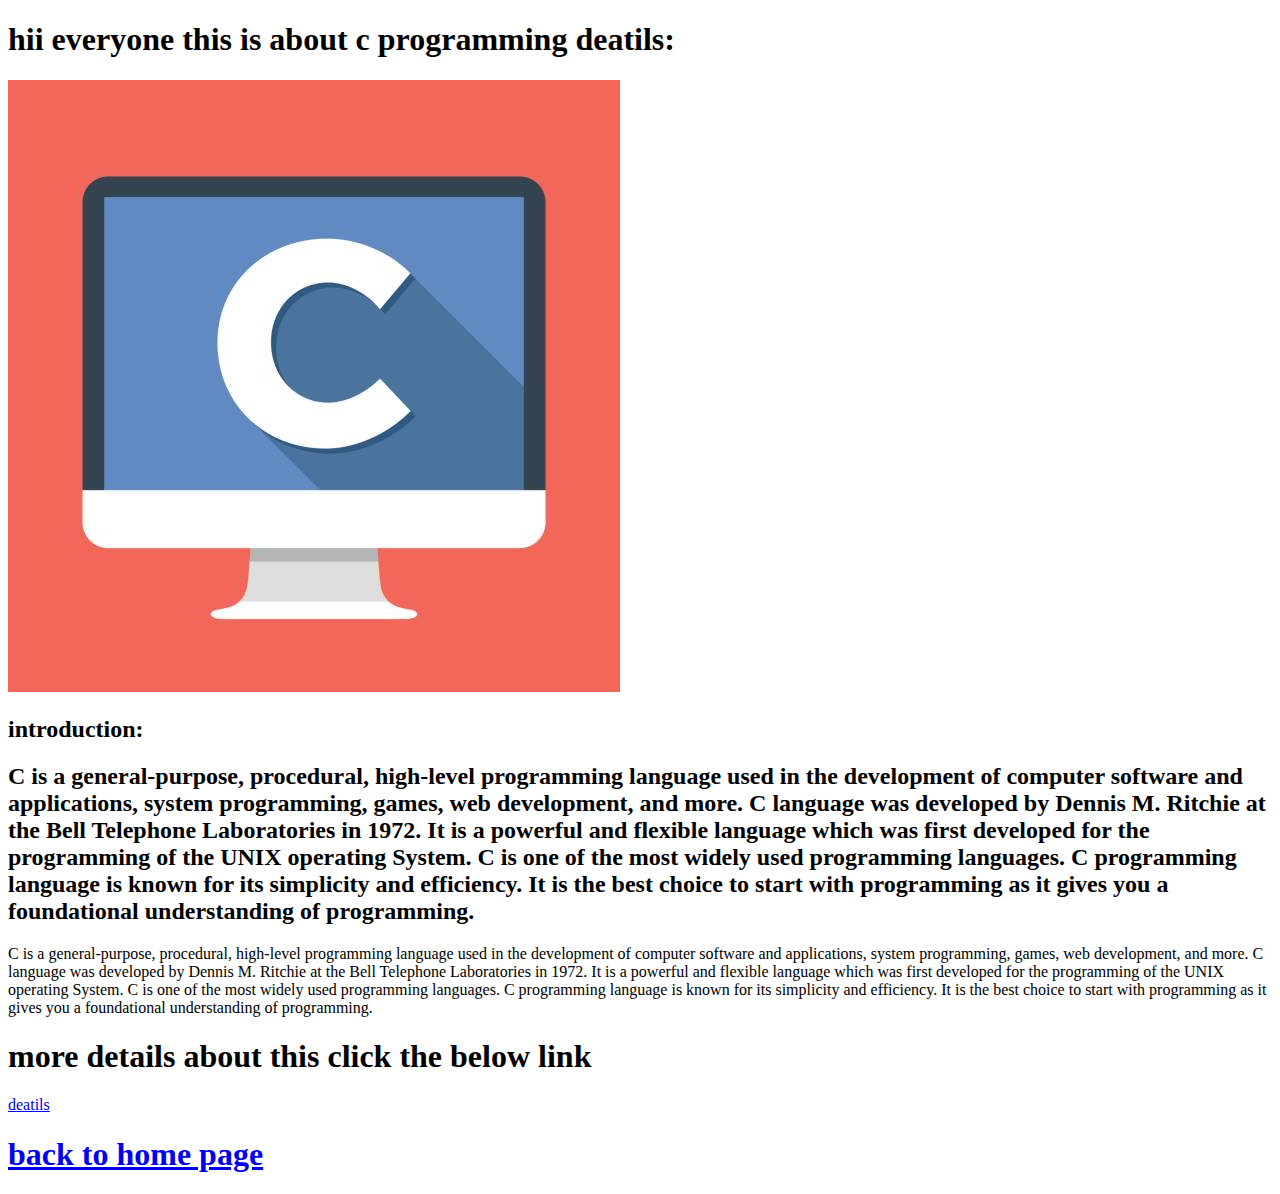
<file: frist/c.html>
<!DOCTYPE html>
<html lang="en">
<head>
    <meta charset="UTF-8">
    <meta name="viewport" content="width=device-width, initial-scale=1.0">
    <title>Document</title>
</head>
<body>
    <h1>hii everyone this is about c programming deatils:</h1>
    <img src="./istockphoto-831418802-612x612.jpg" alt="c">
    <h2>introduction:</h2>
    <h2>C is a general-purpose, procedural, high-level programming language used in the development of computer software and applications, system programming, games, web development, and more.

        C language was developed by Dennis M. Ritchie at the Bell Telephone Laboratories in 1972.
        It is a powerful and flexible language which was first developed for the programming of the UNIX operating System.
        C is one of the most widely used programming languages.
        C programming language is known for its simplicity and efficiency. It is the best choice to start with programming as it gives you a foundational understanding of programming.</h2>C is a general-purpose, procedural, high-level programming language used in the development of computer software and applications, system programming, games, web development, and more.

C language was developed by Dennis M. Ritchie at the Bell Telephone Laboratories in 1972.
It is a powerful and flexible language which was first developed for the programming of the UNIX operating System.
C is one of the most widely used programming languages.
C programming language is known for its simplicity and efficiency. It is the best choice to start with programming as it gives you a foundational understanding of programming.
<h1>more details about this click the below link</h1>
 <a href="https://www.youtube.com/watch?v=irqbmMNs2Bo&pp=ygUZYyBwcm9ncmFtbWluZyBmdWxsIGNvdXJzZQ%3D%3D">deatils</a>
 <h1><a href="./cources.html">back to home page</a></h1>
</body>
</html>
</file>
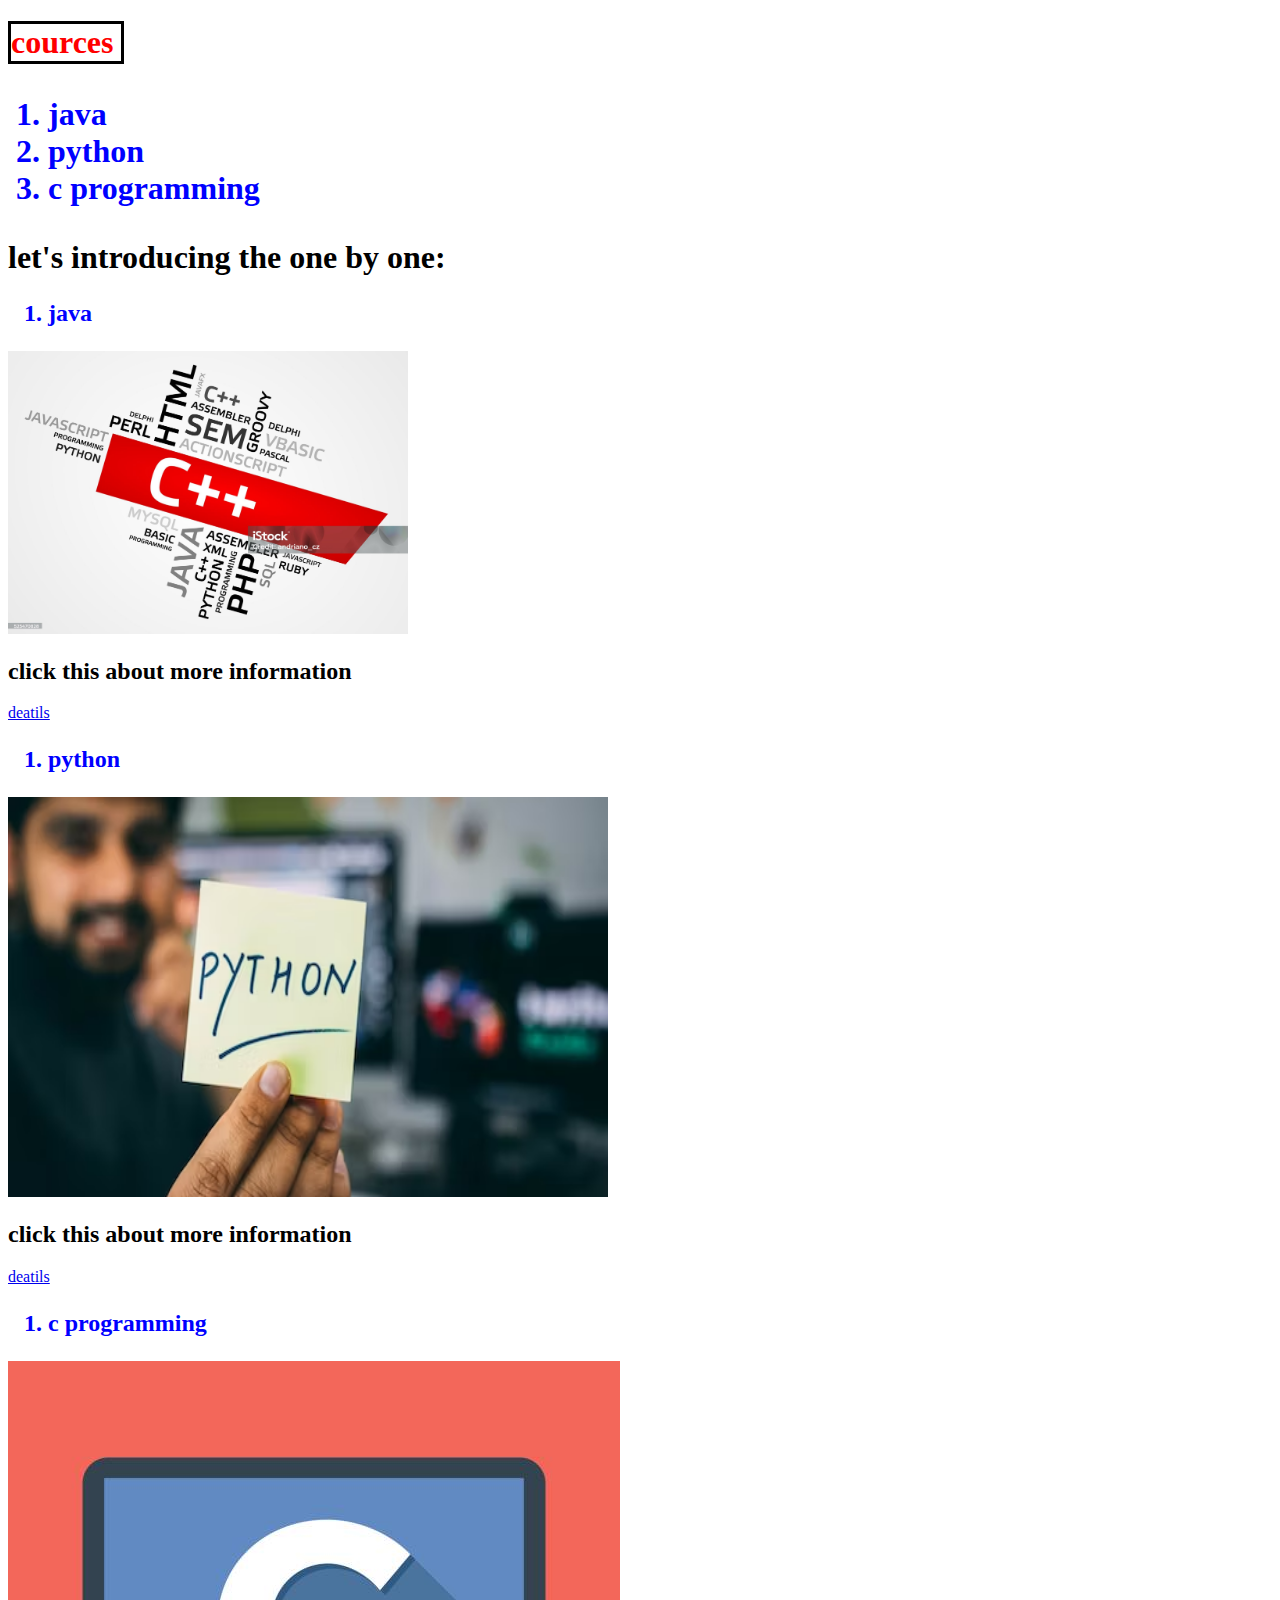
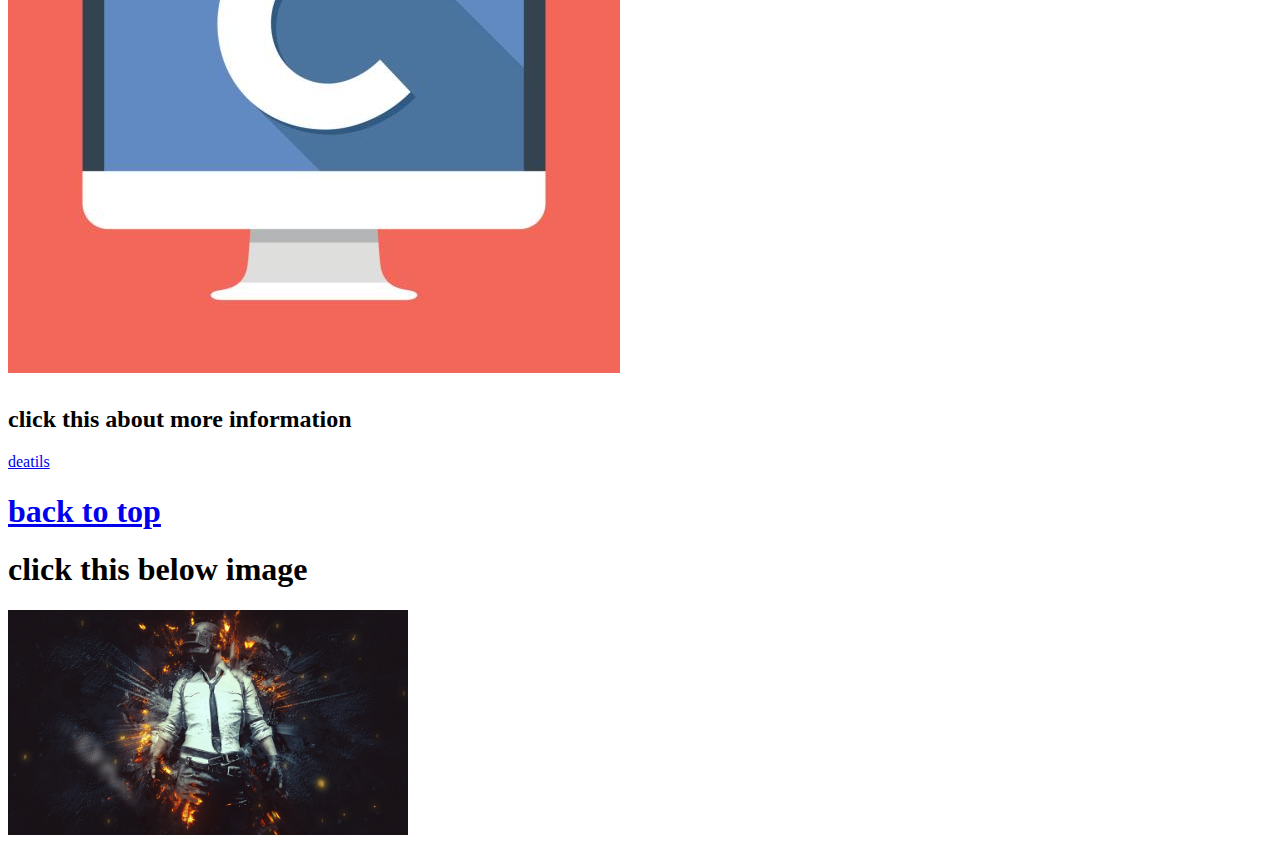
<file: frist/cources.html>
<!DOCTYPE html>
<html lang="en">
<head>
    <meta charset="UTF-8">
    <meta name="viewport" content="width=device-width, initial-scale=1.0">
    <title>Document</title>
</head>
<body>
    <h1 style="color: red; border:black solid ; padding: 0%; width: 110px;">cources</h1>
     <h1 id="top">
        <ol>
            <li style="color: blue;">java</li>
            <li style="color: blue;">python</li>
            <li style="color: blue;">c programming</li> 
         </ol>
     </h1>
     <h1>let's introducing the one by one:</h1>
     <h2>
        <ol>
            <li style="color: blue;">java</li>
        </ol>
     </h2>
     <img src="./istockphoto-525470828-2048x2048.jpg" alt="java image" width="400">
     <h2>click this about more information</h2>
     <a href="./java.html">deatils</a>
    <h2>
        <ol>
            
            <li style="color: blue;">
                python
            </li>
        </ol>
    </h2>
    <img src="./photo-1526379095098-d400fd0bf935.avif" alt="" width="600px" height="400px">
    <h2>click this about more information</h2>
    <a href="./python.html">deatils</a> 
    <h2>
        <ol><li style="color: blue;">
            c programming 
        </li></ol>
        <img src="./istockphoto-831418802-612x612.jpg" alt="c">
        <br><br>
        click this about more information
    </h2>
    <a href="./c.html">deatils</a>
    <h1>
        <a href="#top">back to top</a>
    </h1>
    <h1>click this below image</h1>
     <a href="https://www.youtube.com/watch?v=CD_0lqrbPqE&pp=ygUJcHViZyBsaXZl" target="_blank"><img src="./pubg-playerunknowns-battlegrounds-uhdpaper.com-4K-135.jpg" width="400"/a>
    
</body>
</html>
</file>
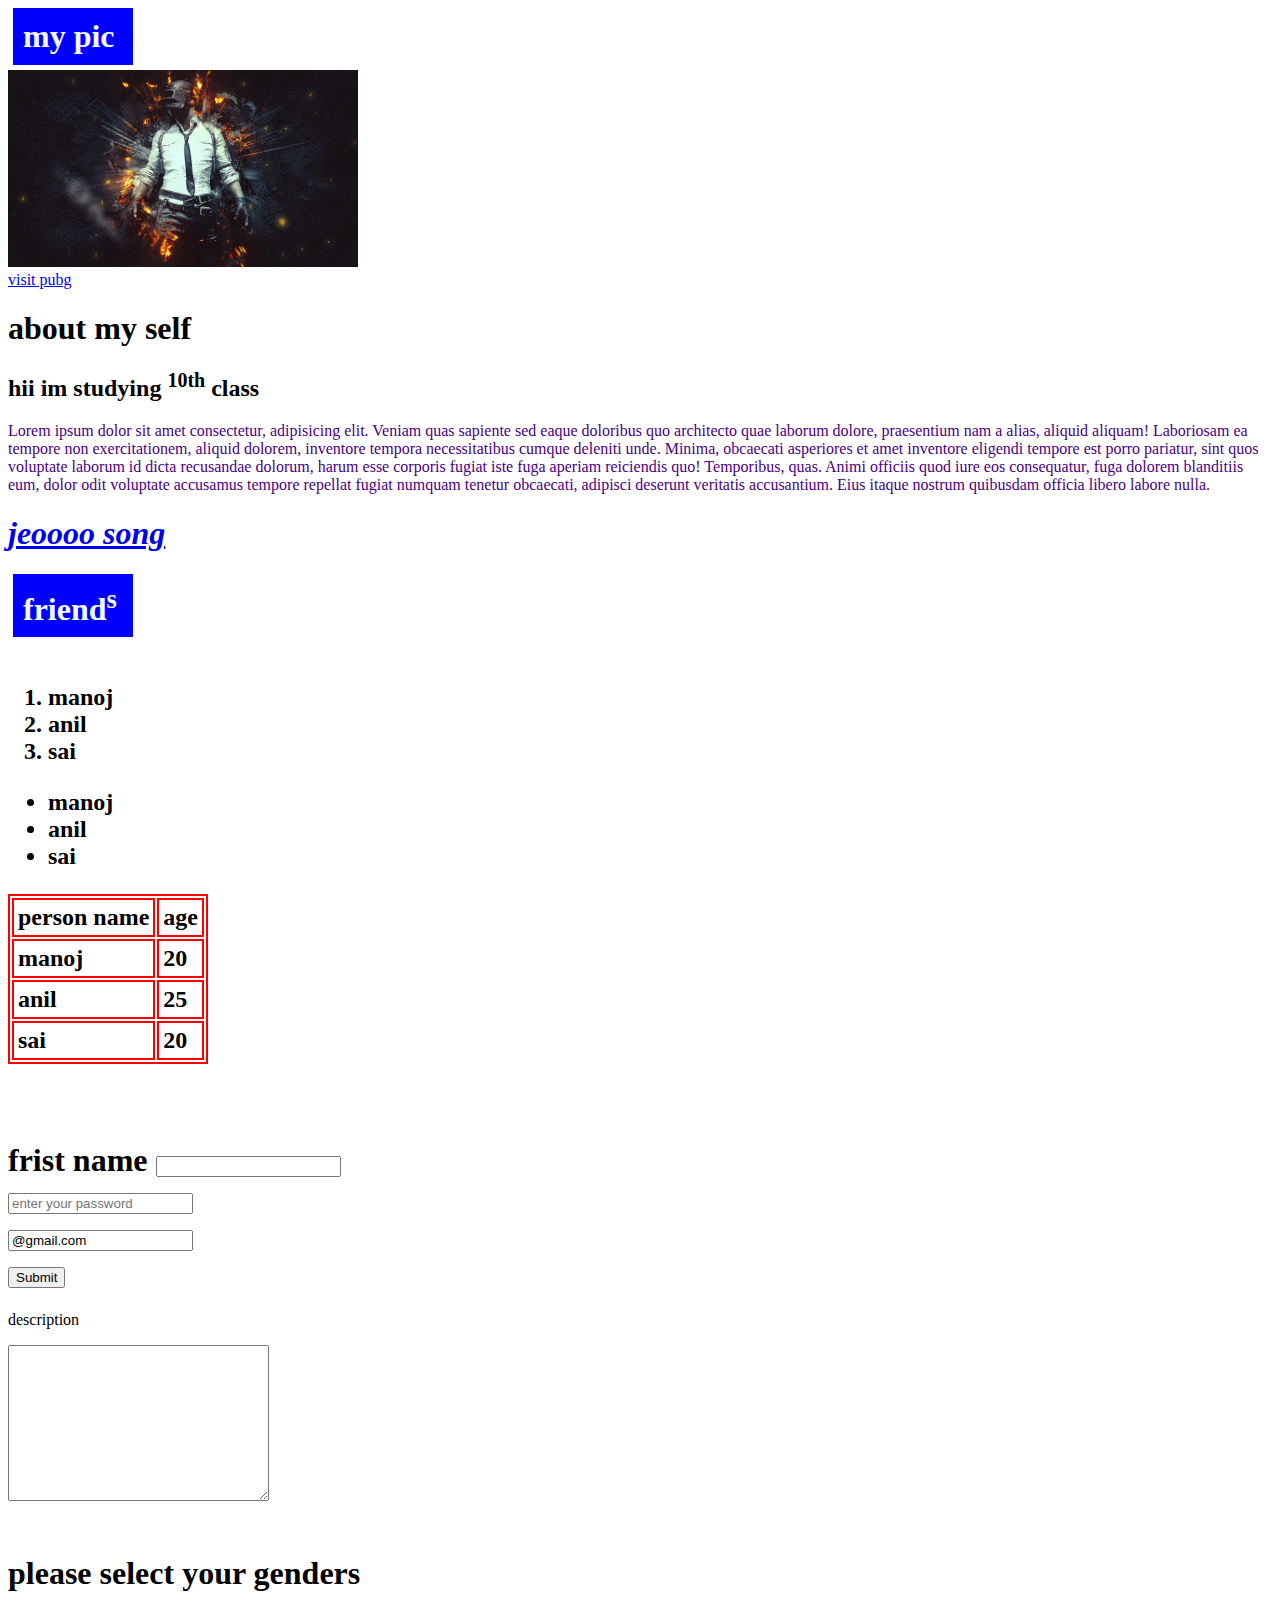
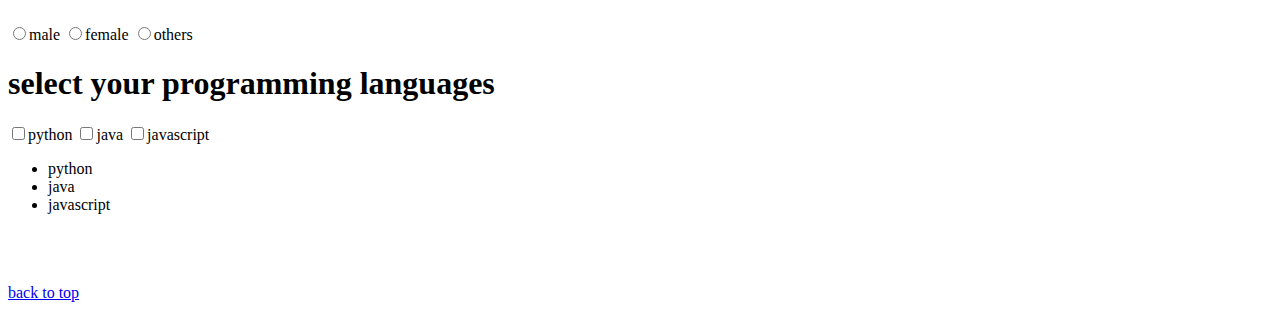
<file: frist/joo.html>
<!DOCTYPE html>
<html lang="en">
<head>
    <meta charset="UTF-8">
    <meta name="viewport" content="width=device-width, initial-scale=1.0">
    <title>Document</title>
    <link rel="stylesheet" href="./joo.css">
</head>
<body>
    <h1 class="joo" id=top">my pic</h1>
    <img src="./pubg-playerunknowns-battlegrounds-uhdpaper.com-4K-135.jpg" alt="" width="350"/>
    <br>
    <a href="https://youtu.be/JDaYz0RhNqo">visit pubg</a>
    <h1>about my self</h1>
     <h2>hii im studying <sup>10th</sup> class </h2>
    <p class="mm">Lorem ipsum dolor sit amet consectetur, adipisicing elit. Veniam quas sapiente sed eaque doloribus quo architecto quae laborum dolore, praesentium nam a alias, aliquid aliquam! Laboriosam ea tempore non exercitationem, aliquid dolorem, inventore tempora necessitatibus cumque deleniti unde. Minima, obcaecati asperiores et amet inventore eligendi tempore est porro pariatur, sint quos voluptate laborum id dicta recusandae dolorum, harum esse corporis fugiat iste fuga aperiam reiciendis quo! Temporibus, quas. Animi officiis quod iure eos consequatur, fuga dolorem blanditiis eum, dolor odit voluptate accusamus tempore repellat fugiat numquam tenetur obcaecati, adipisci deserunt veritatis accusantium. Eius itaque nostrum quibusdam officia libero labore nulla.</p>
        <h1><a href="https://youtu.be/EvMS73TWIQA"><em>jeoooo song </em></a></h1>
       <h1 class="joo">friend<sup>s</sup></h1>
      <br>
  
  <h2><ol>
    <li>manoj</li>
      <li>anil</li>
      <li>sai</li>
    </ol>
    <ul>
      <li>manoj</li>
      <li>anil</li>
    <li>sai</li>
        </ul>
        <style>
            td,th{
                border:2px solid red;
                padding: 4px;
            }
        </style>
     <table style="border:2px solid red">
        <tr>
       <th>person name</th>
       <td>age</td>
        </tr>
         <tr><td>manoj</td>
            <td>20</td></tr>
            <td>anil</td>
            <td>25</td>
            <tr>
                <td>sai</td>
                <td>20</td>
            </tr>
        </table>
    </h2>
    <br>
   <br>
    <h1><form action="method"></form>
        <label for="name">frist name</label>
        <input type="text" name="name" id="name"/>
        <br>
        <input type="password" placeholder="enter your password"/>
         <br>
        <input type="email" value="@gmail.com">
        <br>
        <input type="submit"/>
    </h1>
    <p>description</p>
    <textarea name="" id="" cols="30" rows="10"></textarea>
    <br>
    <br>
    <h1><p>please select your genders</p></h1>
    <input type="radio" name="genders" value="male" id="">male
    <input type="radio" name="genders" value="female" id="">female
    <input type="radio" name="genders" value="others" id="">others
    <h1>select your programming languages</h1>
    <input type="checkbox" name="programming" id="" value="python">python
    <input type="checkbox" name="programming" id="" value="java">java
    <input type="checkbox" name="programming" id="" value="javascript">javascript
    <ul>
        <li>python</li>
        <li>java</li>
        <li>javascript</li>
    </ul>
    
   <br>
   <br>
   <br>

 <a href="#top">back to top</a>
</body>
</html>
</file>
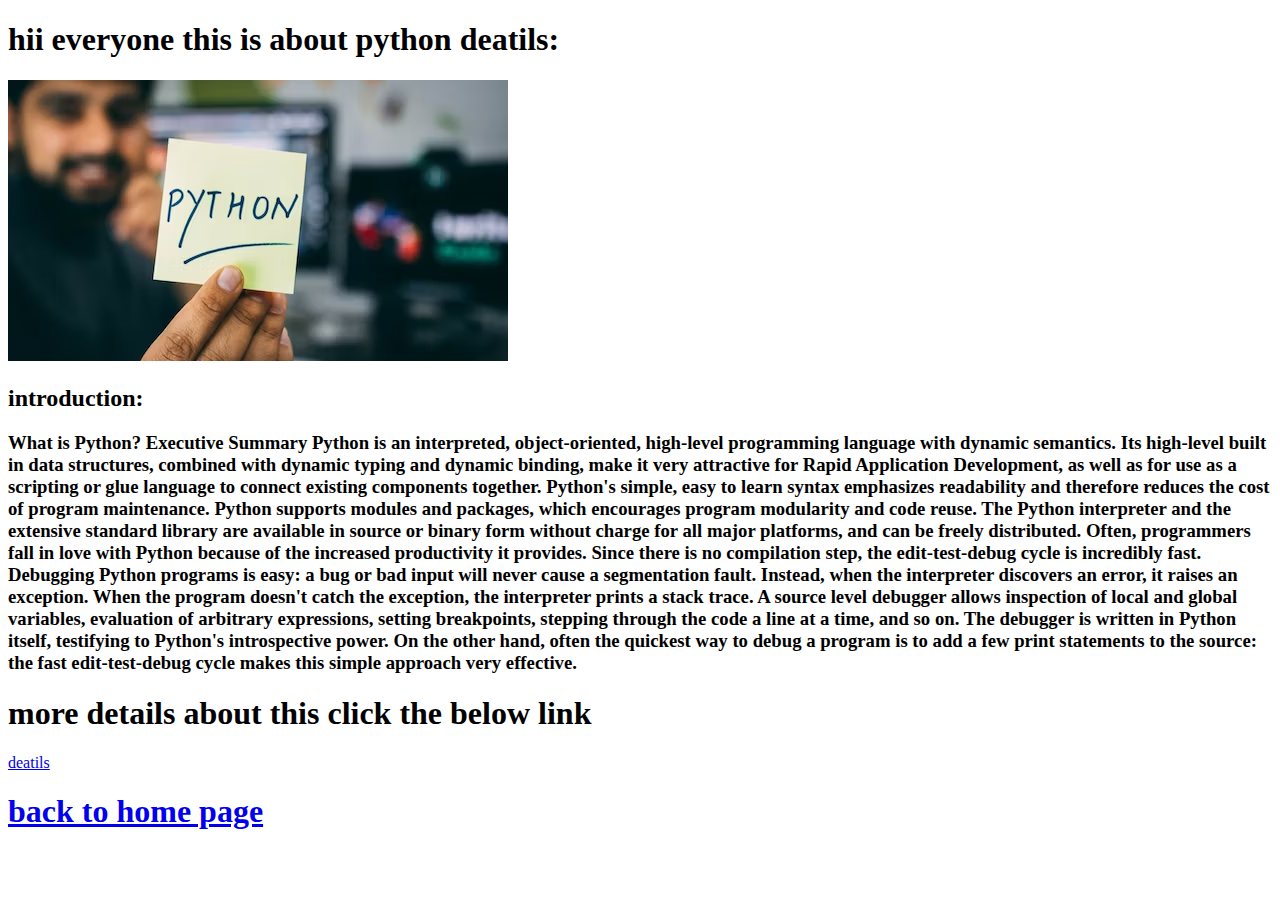
<file: frist/python.html>
<!DOCTYPE html>
<html lang="en">
<head>
    <meta charset="UTF-8">
    <meta name="viewport" content="width=device-width, initial-scale=1.0">
    <title>Document</title>
</head>
<body>
    <h1>hii everyone this is about python deatils:</h1>
    <img src="./photo-1526379095098-d400fd0bf935.avif" alt="image">
    <h2>introduction:</h2>
    <h3>What is Python? Executive Summary
        Python is an interpreted, object-oriented, high-level programming language with dynamic semantics. Its high-level built in data structures, combined with dynamic typing and dynamic binding, make it very attractive for Rapid Application Development, as well as for use as a scripting or glue language to connect existing components together. Python's simple, easy to learn syntax emphasizes readability and therefore reduces the cost of program maintenance. Python supports modules and packages, which encourages program modularity and code reuse. The Python interpreter and the extensive standard library are available in source or binary form without charge for all major platforms, and can be freely distributed.
        
        Often, programmers fall in love with Python because of the increased productivity it provides. Since there is no compilation step, the edit-test-debug cycle is incredibly fast. Debugging Python programs is easy: a bug or bad input will never cause a segmentation fault. Instead, when the interpreter discovers an error, it raises an exception. When the program doesn't catch the exception, the interpreter prints a stack trace. A source level debugger allows inspection of local and global variables, evaluation of arbitrary expressions, setting breakpoints, stepping through the code a line at a time, and so on. The debugger is written in Python itself, testifying to Python's introspective power. On the other hand, often the quickest way to debug a program is to add a few print statements to the source: the fast edit-test-debug cycle makes this simple approach very effective.</h3>
        <h1>more details about this click the below link</h1>
        <a href="https://www.youtube.com/watch?v=_uQrJ0TkZlc&pp=ygUScHl0aG9uIGZ1bGwgY291cnNl">deatils</a>
        <h1><a href="./cources.html">back to home page</a></h1>
</body>
</html>
</file>
<file: frist/joo.css>
.joo{
    color: aliceblue;
     background: blue;
     width: 100px;
     display: block;
     padding: 10px 10px;
     margin: 5px;
}
.mm{
    color: indigo;
}
</file>
